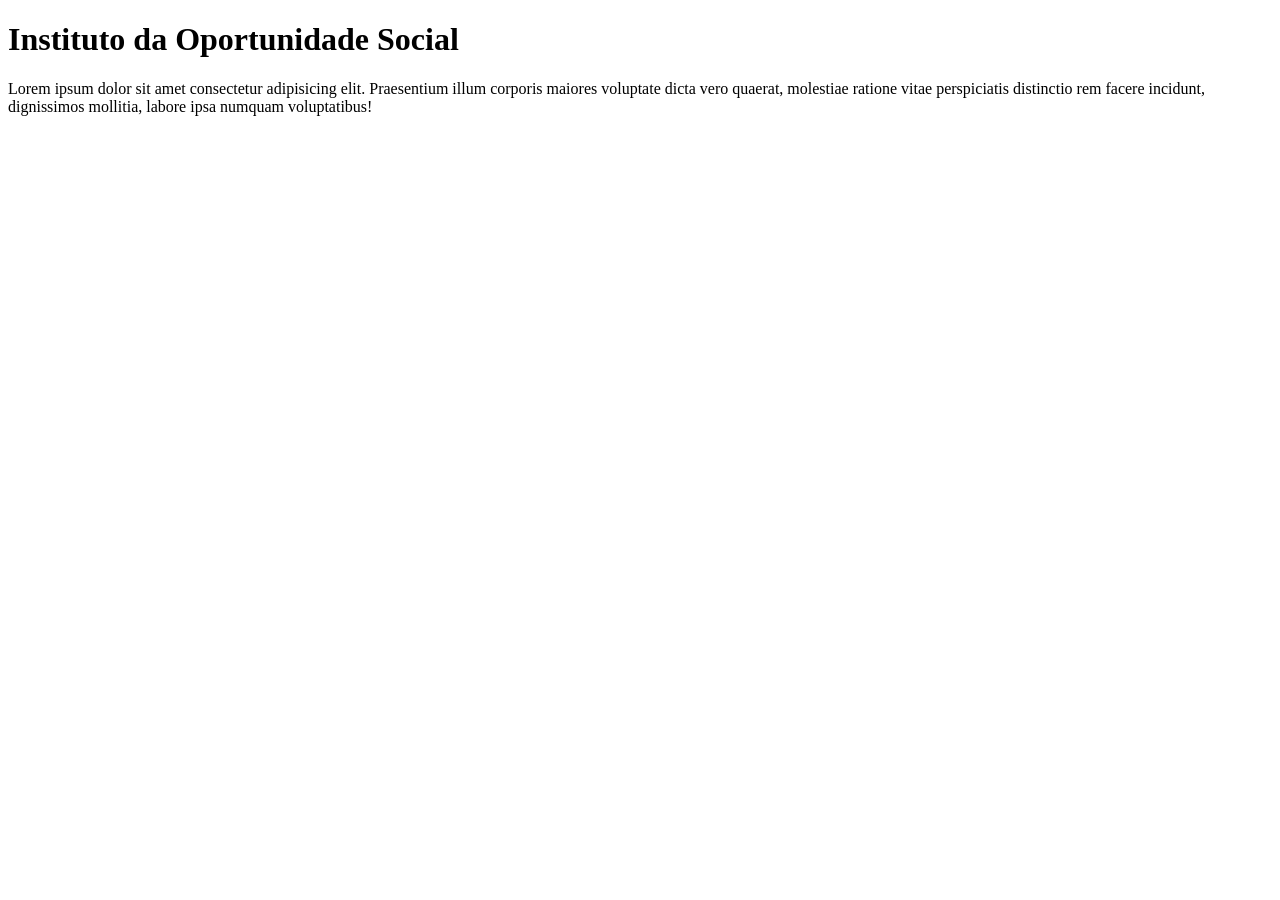
<file: index.html>
<!DOCTYPE html>
<html lang="en">
<head>
    <meta charset="UTF-8">
    <meta http-equiv="X-UA-Compatible" content="IE=edge">
    <meta name="viewport" content="width=device-width, initial-scale=1.0">
    <title>Dom</title>
</head>
<body>
    <h1> Título</h1>
    <p>Lorem ipsum dolor sit amet consectetur adipisicing elit. Praesentium illum corporis maiores voluptate dicta vero quaerat, molestiae ratione vitae perspiciatis distinctio rem facere incidunt, dignissimos mollitia, labore ipsa numquam voluptatibus!</p> 
    <script src="scripts.js"> </script>
</body>
</html>
</file>
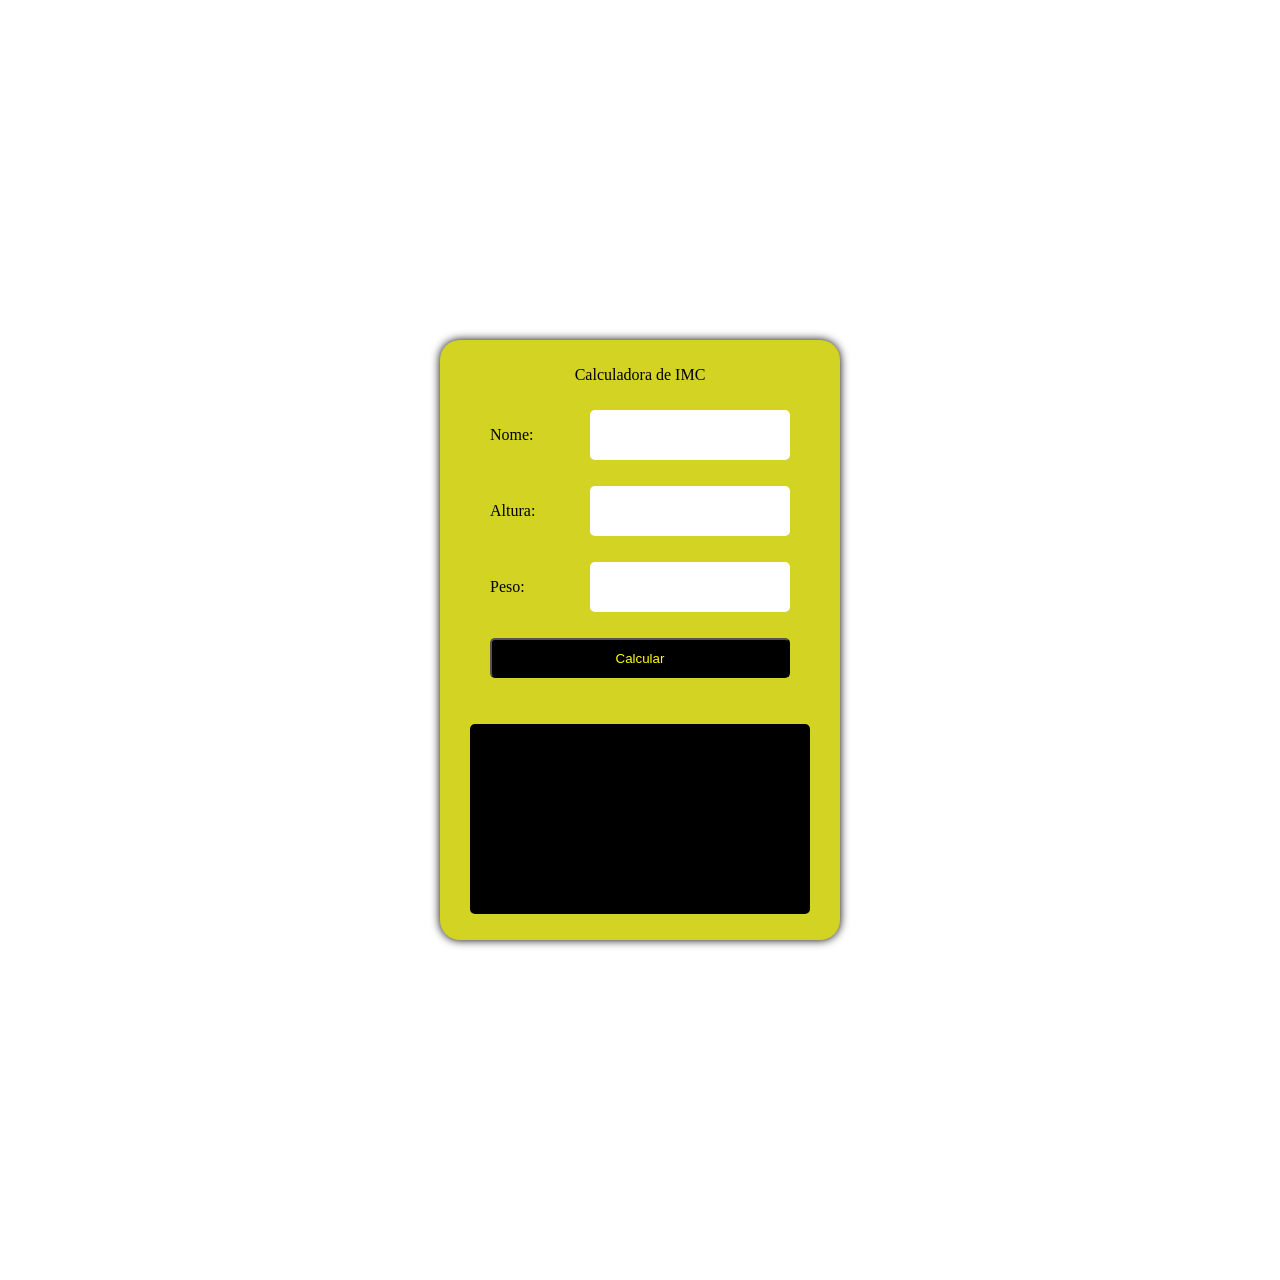
<file: imc.html>
<!DOCTYPE html>
<html lang="en">
<head>
    <meta charset="UTF-8">
    <meta http-equiv="X-UA-Compatible" content="IE=edge">
    <meta name="viewport" content="width=device-width, initial-scale=1.0">
    <link rel="stylesheet" href="imc.css">
    <title>IMC</title>
</head>
<body>

    <main>
        <div class="container">
            <div class="titulo">Calculadora de IMC</div>
            
            <div class="input">
                <label for="">Nome:</label>
                <input type="text" id="Nome">
            </div>
            <div class="input">
                <label for="">Altura:</label>
                <input type="number" id="Altura">
            </div>
            <div class="input">
                <label for="">Peso:</label>
                <input type="text" id="Peso">
            </div>

            <button id="Calcular">Calcular</button>
            <div class="result" id="resultado"></div>
        </div>
    </main>
    <script src="imc.js"></script>
</body>
</html>
</file>
<file: imc.css>
*{
    margin: 0;
    padding: 0;
}

main{
    width: 100vw;
    height: 100vw;
    display: flex;
    justify-content: center;
    align-items: center;
}

.container{
    display: flex;
    flex-direction: column;
    background-color: rgb(211, 211, 36);
    width: 400px;
    height: 600px;
    align-items: center;
    justify-content: space-evenly;
    box-shadow: 0 0 10px black;
    border-radius: 20px;
}

.tutulo{
    display: flex;
    justify-content: center;
    align-items: center;
    width: 100%;
    height: 50px;
    font: bold 2.5rem serif;
    margin-bottom: 20px;
}

.input{
    display: flex;
    width: 300px;
    height: 50px;
    justify-content: space-between;
    align-items: center;
}

.input input{
    width: 200px;
    height: 50px;
    border-radius: 5px;
    border: none;
    outline: 0;
    text-align: center;
}

button{
    width: 300px;
    height: 40px;
    background-color: black;
    color: yellow;
    outline: none;
    border-radius: 5px;
    cursor: pointer;
}

.result{
    display: flex;
    margin-top: 20px;
    align-items: center;
    width: 300px;
    height: 150px;
    border-radius: 5px;
    background-color: black;
    color: yellow;
    padding: 20px;
}
</file>
